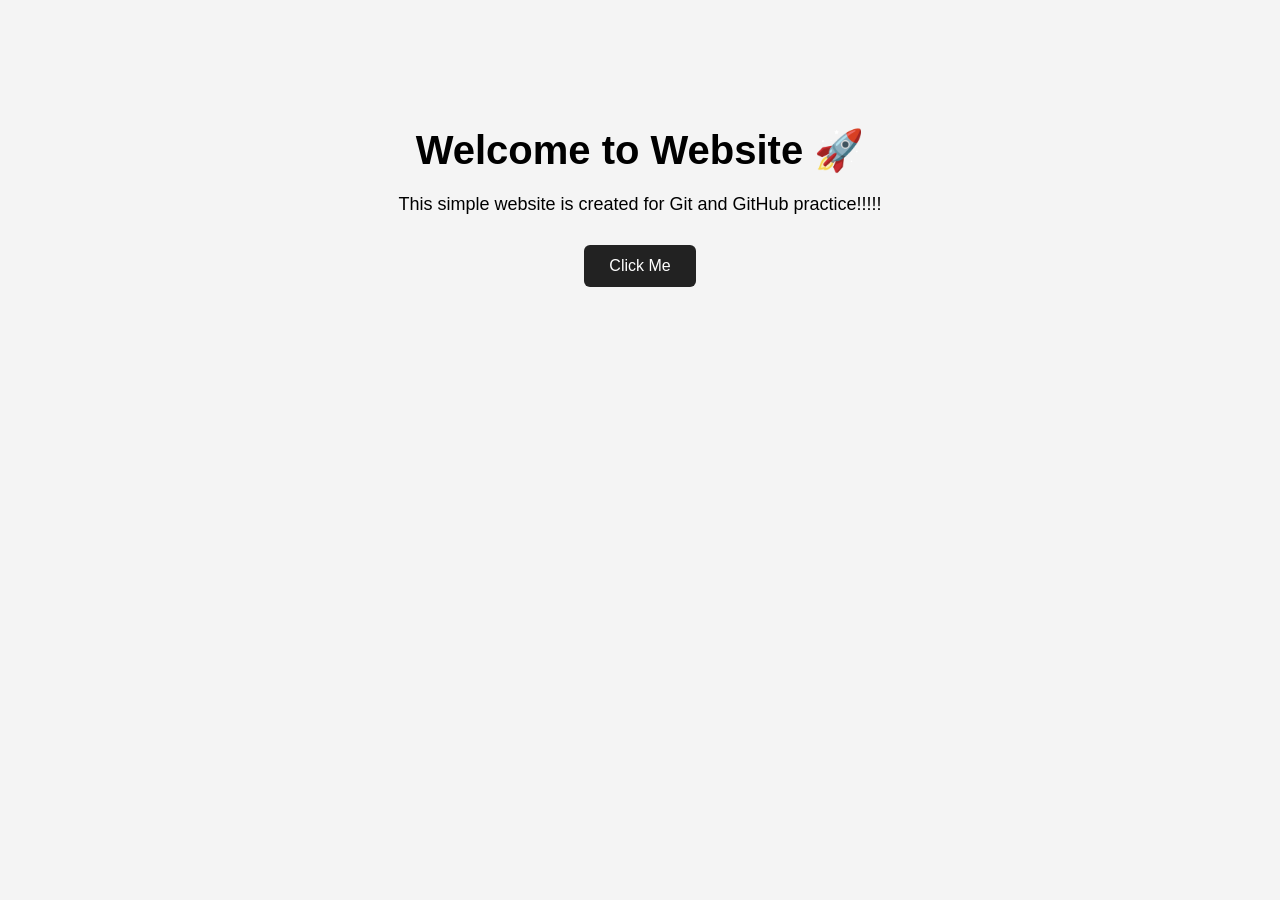
<file: Website/index.html>
<!DOCTYPE html>
<html lang="en">
<head>
    <meta charset="UTF-8">
    <meta name="viewport" content="width=device-width, initial-scale=1.0">
    <title>Git Testing Website</title>
    <link rel="stylesheet" href="design.css">
</head>
<body>
    <div class="container">
        <h1>Welcome to Website 🚀</h1>
        <p>This simple website is created for Git and GitHub practice!!!!!</p>
        <button>Click Me</button>
    </div>
</body>
</html>
</file>
<file: Website/design.css>
body {
    margin: 0;
    font-family: Arial, sans-serif;
    background: #f4f4f4;
}

.container {
    text-align: center;
    padding: 100px 20px;
}

h1 {
    font-size: 40px;
    margin-bottom: 20px;
}

p {
    font-size: 18px;
    margin-bottom: 30px;
}

button {
    padding: 12px 25px;
    border: none;
    border-radius: 6px;
    background: #222;
    color: white;
    font-size: 16px;
    cursor: pointer;
}

button:hover {
    opacity: 0.8;
}
</file>
